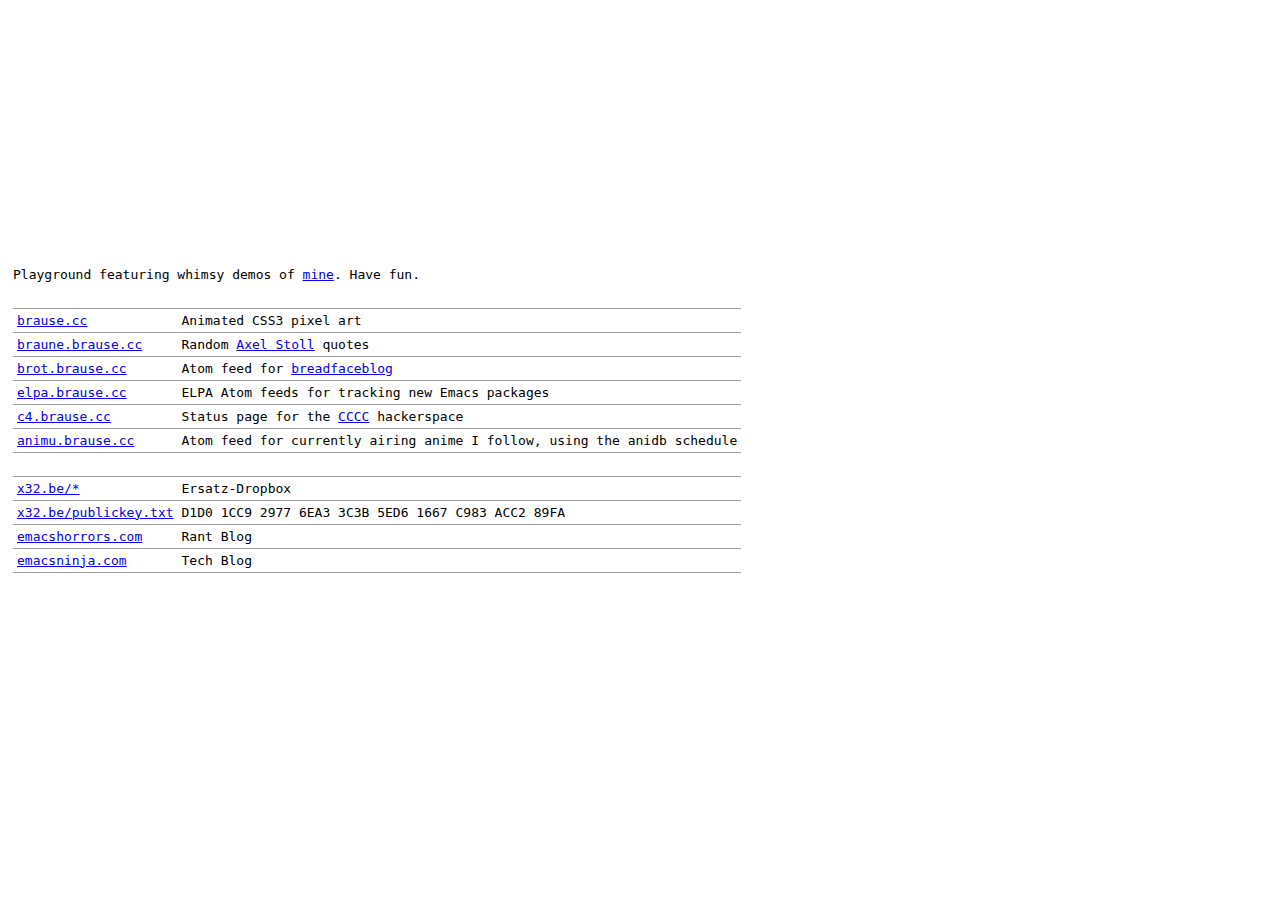
<file: index.html>
<!DOCTYPE HTML>
<html lang="en">
  <head>
    <title>brause.cc</title>
    <link href="style.css" rel="stylesheet" type="text/css" />
    <link href="https://niu.moe/@wasamasa" rel="me" />
    <meta name="viewport" content="width=device-width, initial-scale=1.0">
  </head>
  <body>
    <div id="jar-wrapper"><div id="jar"></div></div>
    <p>Playground featuring whimsy demos of <a href="https://x32.be/imprint.html">mine</a>.  Have fun.</p>
    <table>
      <tr>
        <td><a href="https://brause.cc/">brause.cc</a></td>
        <td>Animated CSS3 pixel art</td>
      </tr>
      <tr>
        <td><a href="https://braune.brause.cc/">braune.brause.cc</a></td>
        <td>Random <a href="https://en.wikipedia.org/wiki/Axel_Stoll">Axel Stoll</a> quotes</td>
      </tr>
      <tr>
        <td><a href="https://brot.brause.cc/">brot.brause.cc</a></td>
        <td>Atom feed for <a href="https://www.instagram.com/breadfaceblog/">breadfaceblog</a></td>
      </tr>
      <tr>
        <td><a href="https://elpa.brause.cc/">elpa.brause.cc</a></td>
        <td>ELPA Atom feeds for tracking new Emacs packages</td>
      </tr>
      <tr>
        <td><a href="https://c4.brause.cc/">c4.brause.cc</a></td>
        <td>Status page for the <a href="https://koeln.ccc.de/">CCCC</a> hackerspace</td>
      </tr>
      <tr>
        <td><a href="https://animu.brause.cc/">animu.brause.cc</a></td>
        <td>Atom feed for currently airing anime I follow, using the anidb schedule</td>
      </tr>
      <tr><td><br /></td><td><br /></td></tr>
      <tr>
        <td><a href="https://x32.be/dealwithit.jpg">x32.be/*</a></td>
        <td>Ersatz-Dropbox</td>
      </tr>
      <tr>
        <td><a href="https://x32.be/publickey.txt">x32.be/publickey.txt</a></td>
        <td>D1D0 1CC9 2977 6EA3 3C3B  5ED6 1667 C983 ACC2 89FA</td>
      </tr>
      <tr>
        <td><a href="https://emacshorrors.com/">emacshorrors.com</a></td>
        <td>Rant Blog</td>
      </tr>
      <tr>
        <td><a href="https://emacsninja.com/">emacsninja.com</a></td>
        <td>Tech Blog</td>
      </tr>
    </table>
  </body>
</html>
</file>
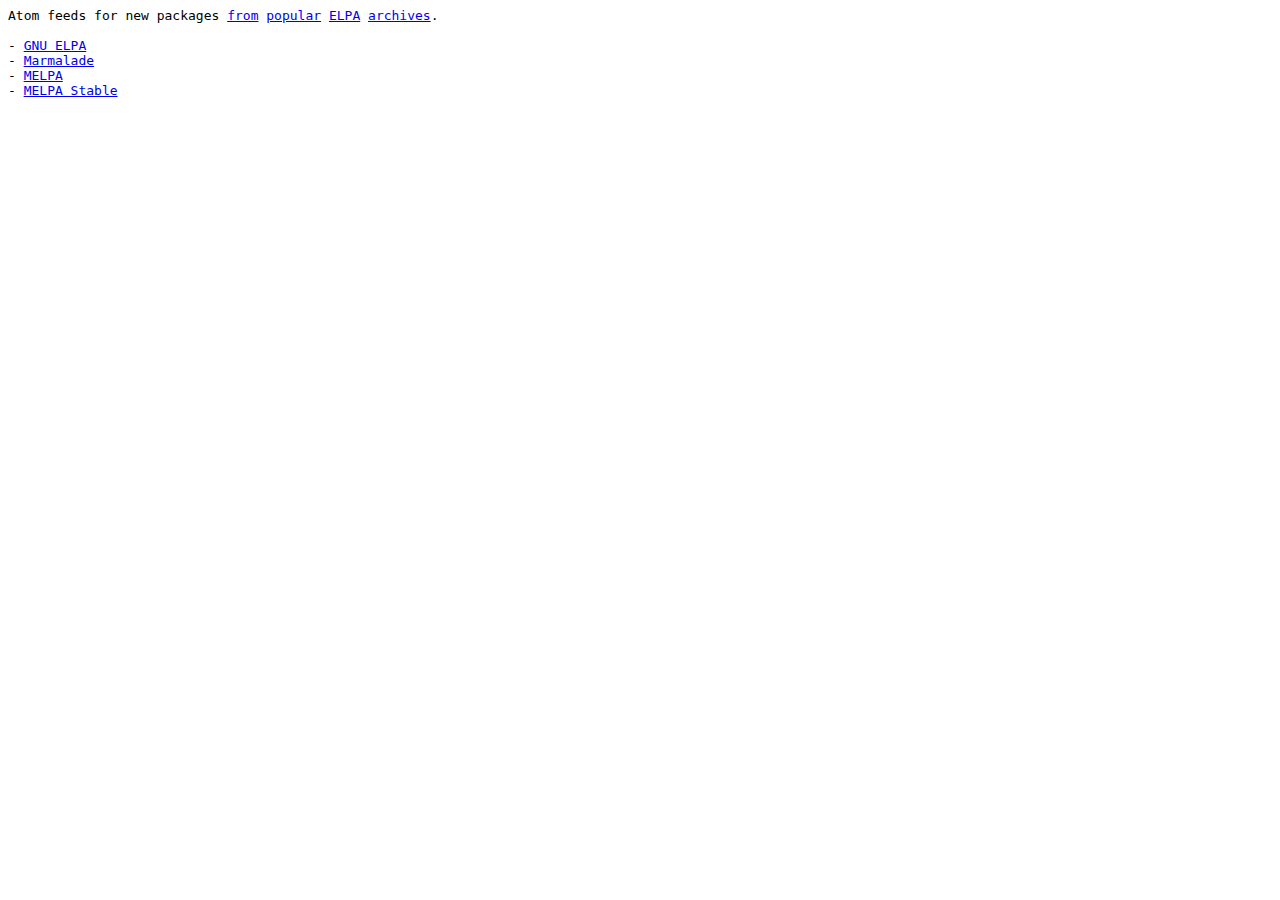
<file: elpa/index.html>
<html>
  <head>
    <title>ELPA Atom feeds</title>
  </head>
  <body>
    <tt>
      Atom feeds for new packages <a href="https://marmalade-repo.org/">from</a> <a href="https://melpa.org/">popular</a> <a href="https://elpa.gnu.org/">ELPA</a> <a href="https://stable.melpa.org/">archives</a>.
      <br />
      <br />
      - <a href="gnu.xml">GNU ELPA</a><br />
      - <a href="marmalade.xml">Marmalade</a><br />
      - <a href="melpa.xml">MELPA</a><br />
      - <a href="melpa-stable.xml">MELPA Stable</a>
    </tt>
  </body>
</html>
</file>
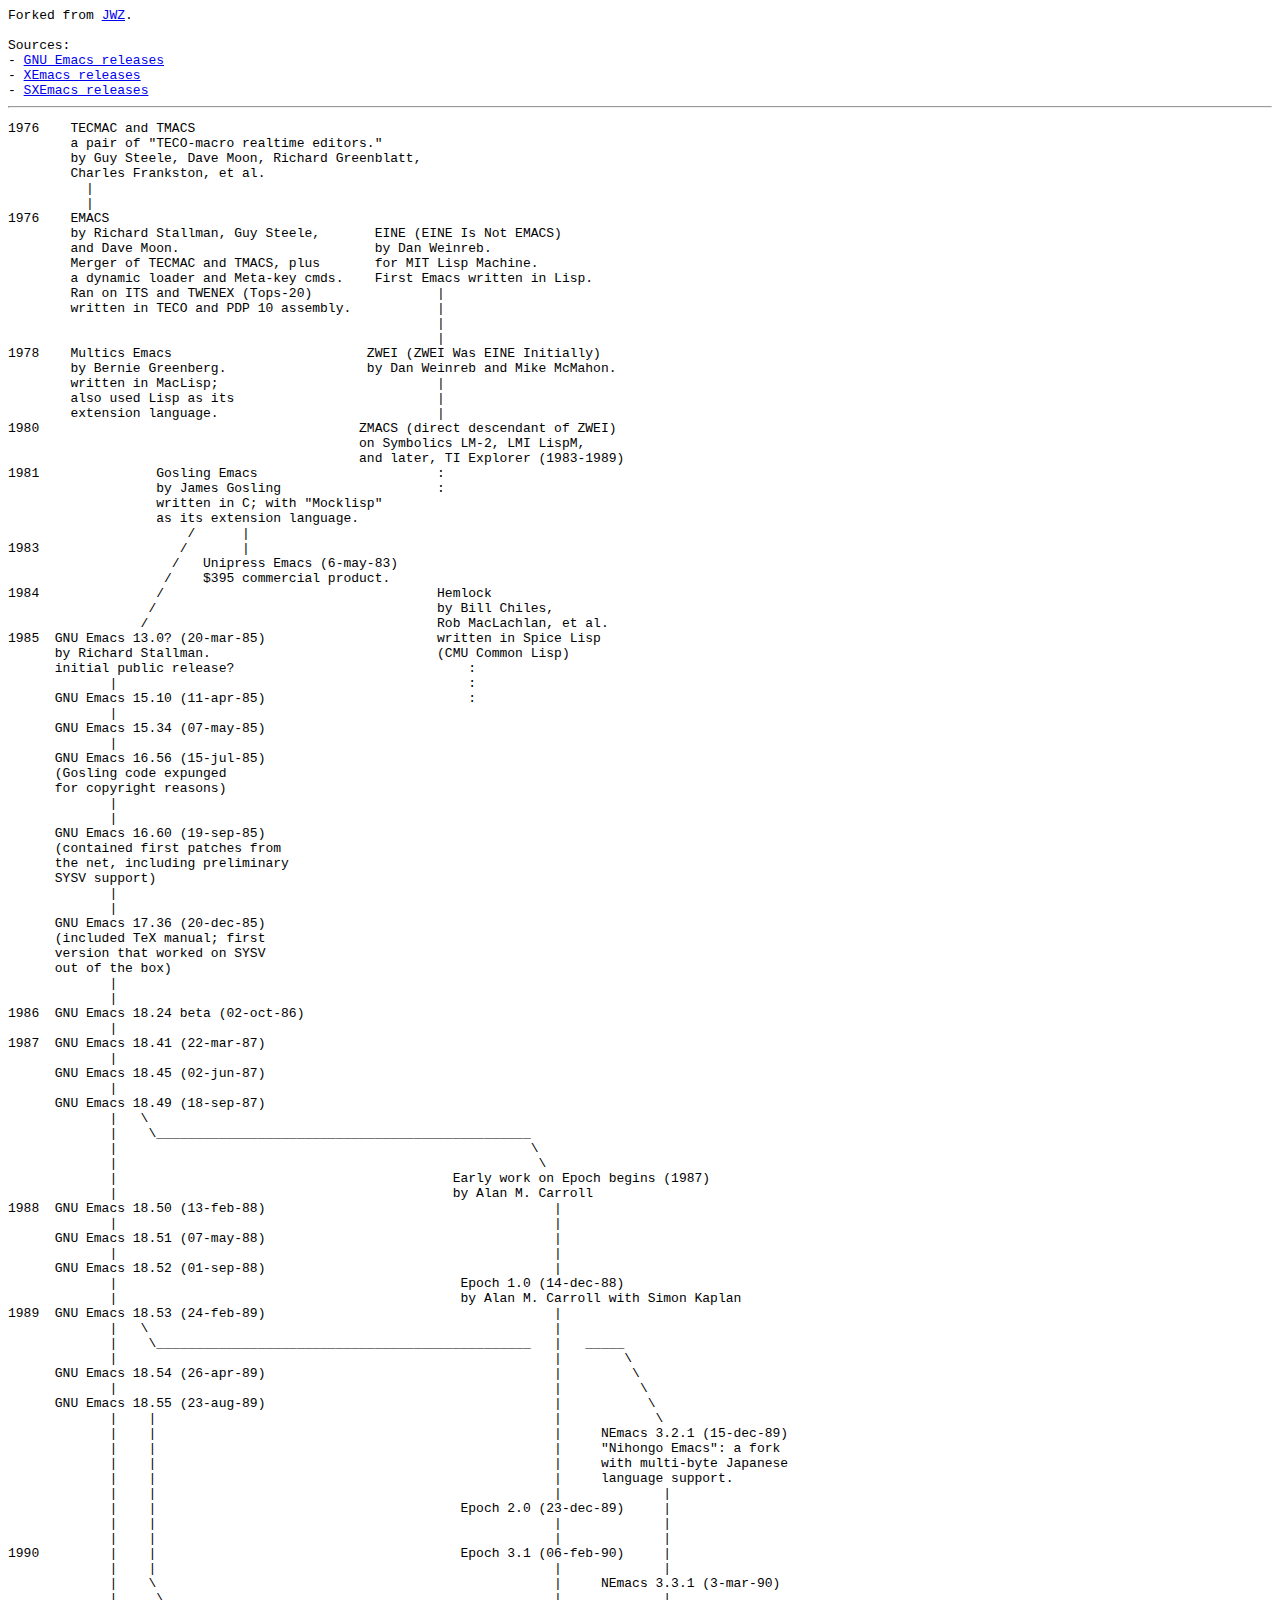
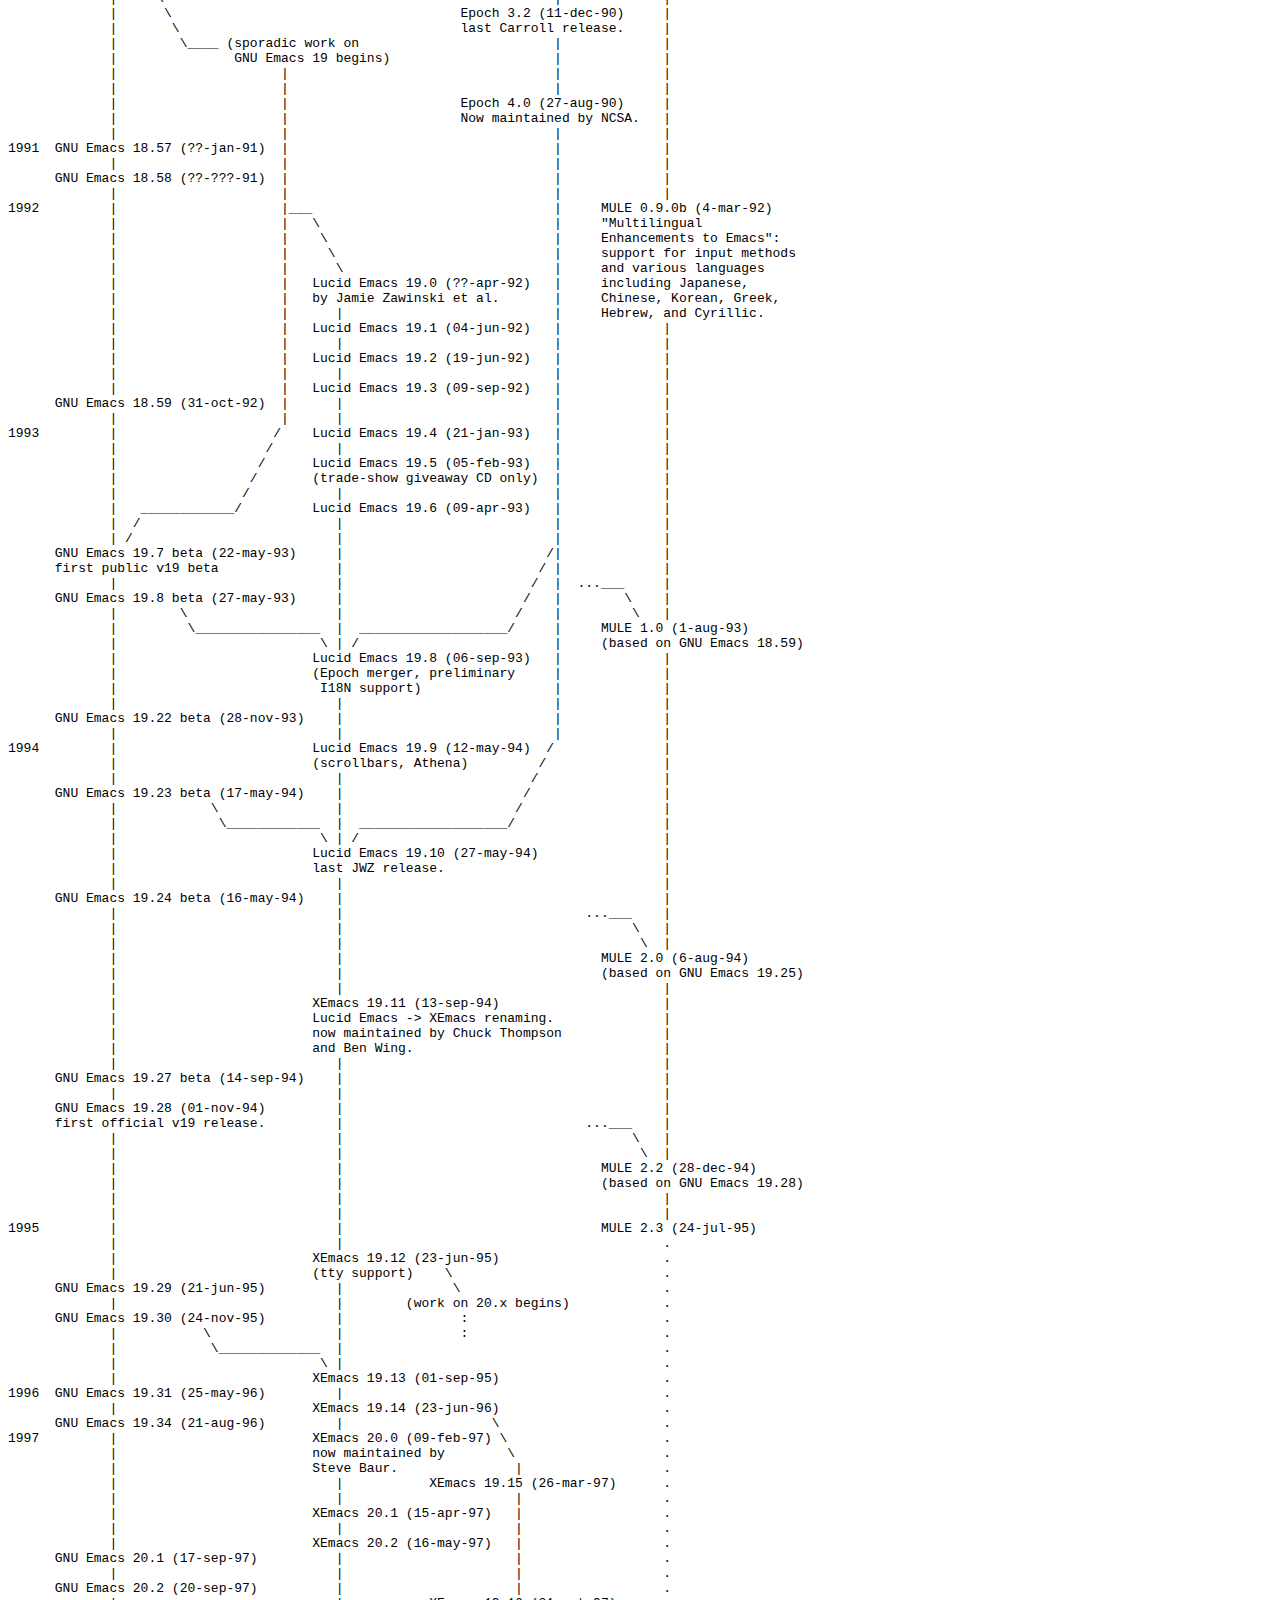
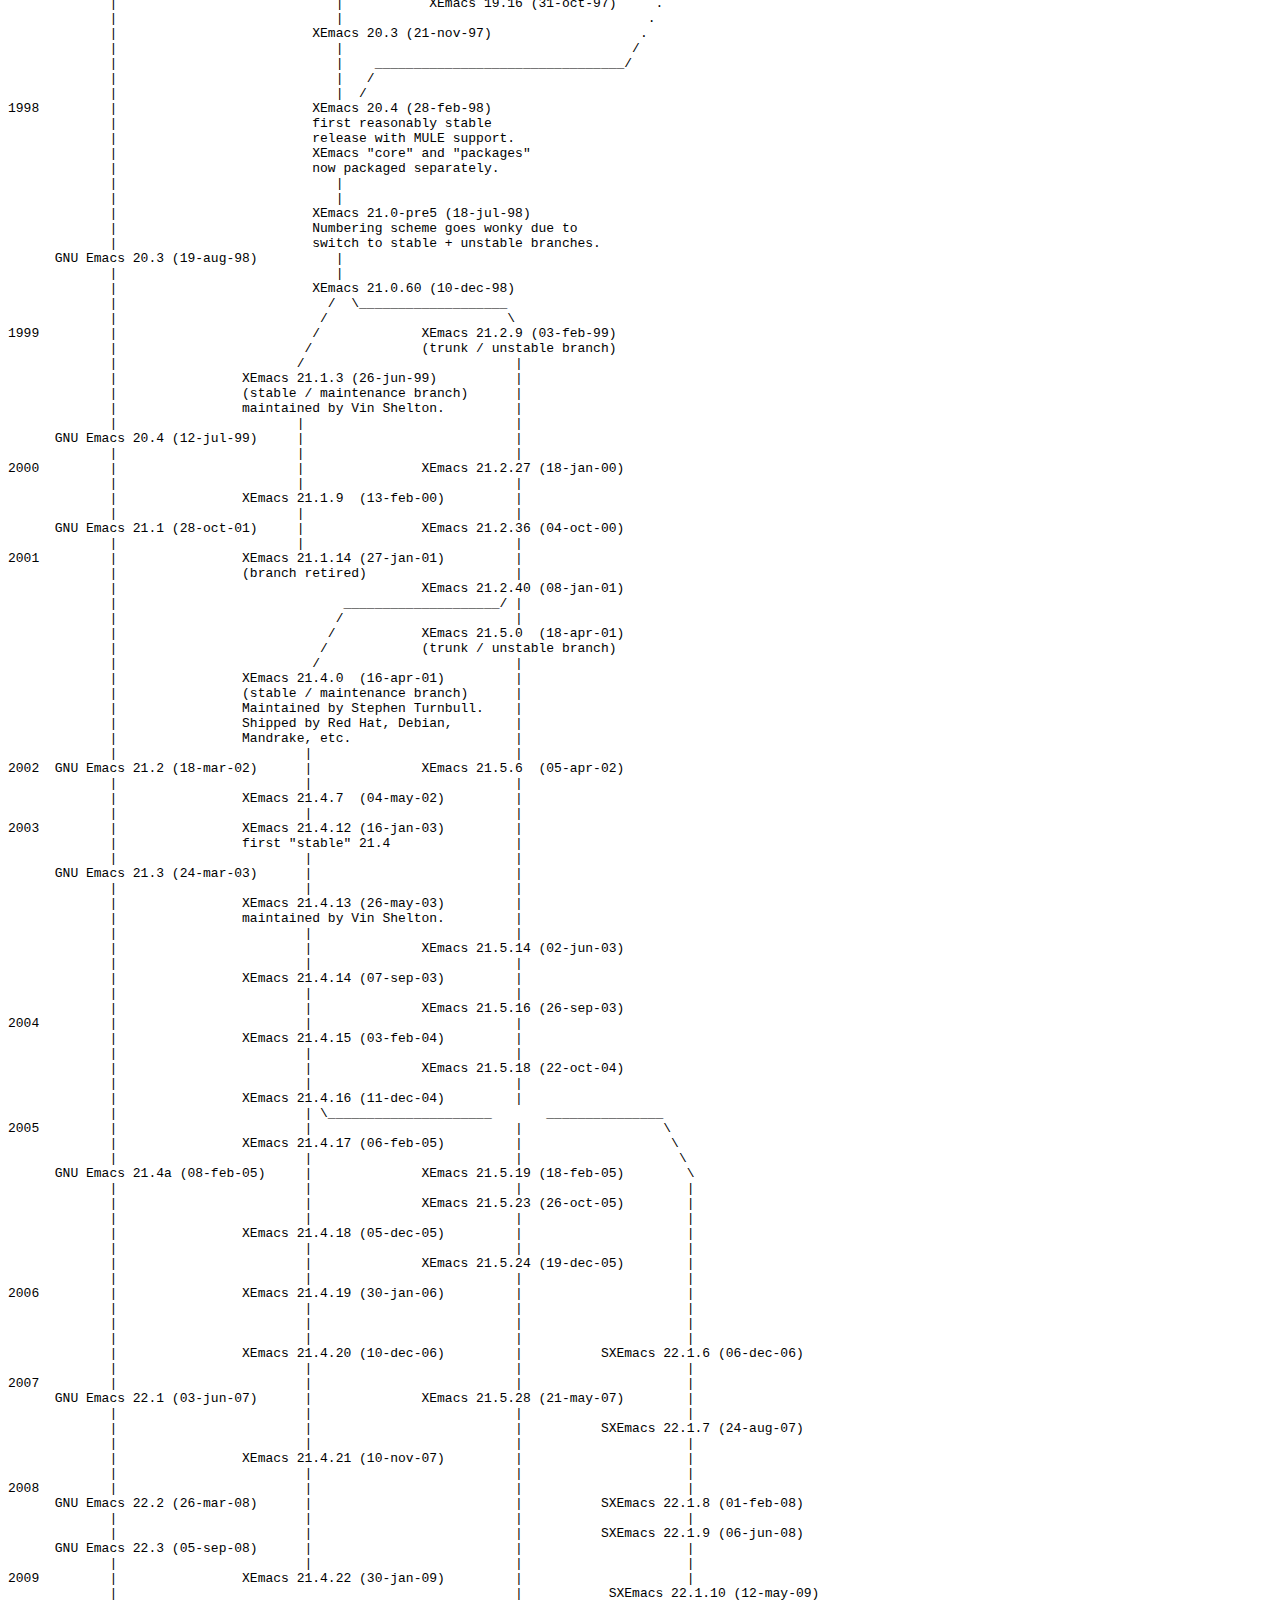
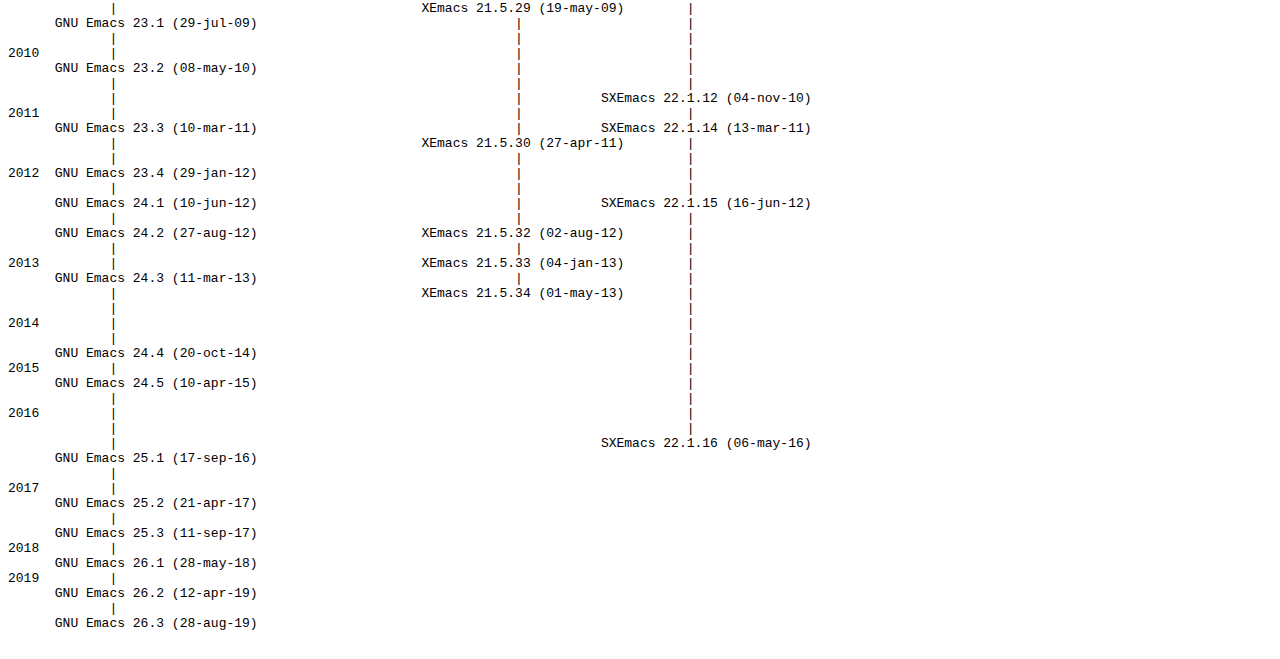
<file: emacs/timeline.html>
<html>
  <head>
    <title> Emacs Timeline</title>
  </head>
  <body>
    <tt>
    Forked from <a href="https://www.jwz.org/doc/emacs-timeline.html">JWZ</a>.<br /><br />
    Sources:<br />
      - <a href="https://www.gnu.org/software/emacs/history.html">GNU Emacs releases</a><br />
      - <a href="https://www.xemacs.org/Releases/">XEmacs releases </a><br />
      - <a href="https://www.sxemacs.org/download.html">SXEmacs releases</a>
    </tt>
    <hr />
    <pre>
1976    TECMAC and TMACS
        a pair of "TECO-macro realtime editors."
        by Guy Steele, Dave Moon, Richard Greenblatt,
        Charles Frankston, et al.
          |
          |
1976    EMACS
        by Richard Stallman, Guy Steele,       EINE (EINE Is Not EMACS)
        and Dave Moon.                         by Dan Weinreb.
        Merger of TECMAC and TMACS, plus       for MIT Lisp Machine.
        a dynamic loader and Meta-key cmds.    First Emacs written in Lisp.
        Ran on ITS and TWENEX (Tops-20)                |
        written in TECO and PDP 10 assembly.           |
                                                       |
                                                       |
1978    Multics Emacs                         ZWEI (ZWEI Was EINE Initially)
        by Bernie Greenberg.                  by Dan Weinreb and Mike McMahon.
        written in MacLisp;                            |
        also used Lisp as its                          |
        extension language.                            |
1980                                         ZMACS (direct descendant of ZWEI)
                                             on Symbolics LM-2, LMI LispM,
                                             and later, TI Explorer (1983-1989)
1981               Gosling Emacs                       :
                   by James Gosling                    :
                   written in C; with "Mocklisp"
                   as its extension language.
                       /      |
1983                  /       |
                     /   Unipress Emacs (6-may-83)
                    /    $395 commercial product.
1984               /                                   Hemlock
                  /                                    by Bill Chiles,
                 /                                     Rob MacLachlan, et al.
1985  GNU Emacs 13.0? (20-mar-85)                      written in Spice Lisp
      by Richard Stallman.                             (CMU Common Lisp)
      initial public release?                              :
             |                                             :
      GNU Emacs 15.10 (11-apr-85)                          :
             |
      GNU Emacs 15.34 (07-may-85)
             |
      GNU Emacs 16.56 (15-jul-85)
      (Gosling code expunged
      for copyright reasons)
             |
             |
      GNU Emacs 16.60 (19-sep-85)
      (contained first patches from
      the net, including preliminary
      SYSV support)
             |
             |
      GNU Emacs 17.36 (20-dec-85)
      (included TeX manual; first
      version that worked on SYSV
      out of the box)
             |
             |
1986  GNU Emacs 18.24 beta (02-oct-86)
             |
1987  GNU Emacs 18.41 (22-mar-87)
             |
      GNU Emacs 18.45 (02-jun-87)
             |
      GNU Emacs 18.49 (18-sep-87)
             |   \
             |    \________________________________________________
             |                                                     \
             |                                                      \
             |                                           Early work on Epoch begins (1987)
             |                                           by Alan M. Carroll
1988  GNU Emacs 18.50 (13-feb-88)                                     |
             |                                                        |
      GNU Emacs 18.51 (07-may-88)                                     |
             |                                                        |
      GNU Emacs 18.52 (01-sep-88)                                     |
             |                                            Epoch 1.0 (14-dec-88)
             |                                            by Alan M. Carroll with Simon Kaplan
1989  GNU Emacs 18.53 (24-feb-89)                                     |
             |   \                                                    |
             |    \________________________________________________   |   _____
             |                                                        |        \
      GNU Emacs 18.54 (26-apr-89)                                     |         \
             |                                                        |          \
      GNU Emacs 18.55 (23-aug-89)                                     |           \
             |    |                                                   |            \
             |    |                                                   |     NEmacs 3.2.1 (15-dec-89)
             |    |                                                   |     "Nihongo Emacs": a fork
             |    |                                                   |     with multi-byte Japanese
             |    |                                                   |     language support.
             |    |                                                   |             |
             |    |                                       Epoch 2.0 (23-dec-89)     |
             |    |                                                   |             |
             |    |                                                   |             |
1990         |    |                                       Epoch 3.1 (06-feb-90)     |
             |    |                                                   |             |
             |    \                                                   |     NEmacs 3.3.1 (3-mar-90)
             |     \                                                  |             |
             |      \                                     Epoch 3.2 (11-dec-90)     |
             |       \                                    last Carroll release.     |
             |        \____ (sporadic work on                         |             |
             |               GNU Emacs 19 begins)                     |             |
             |                     |                                  |             |
             |                     |                                  |             |
             |                     |                      Epoch 4.0 (27-aug-90)     |
             |                     |                      Now maintained by NCSA.   |
             |                     |                                  |             |
1991  GNU Emacs 18.57 (??-jan-91)  |                                  |             |
             |                     |                                  |             |
      GNU Emacs 18.58 (??-???-91)  |                                  |             |
             |                     |                                  |             |
1992         |                     |___                               |     MULE 0.9.0b (4-mar-92)
             |                     |   \                              |     "Multilingual
             |                     |    \                             |     Enhancements to Emacs":
             |                     |     \                            |     support for input methods
             |                     |      \                           |     and various languages
             |                     |   Lucid Emacs 19.0 (??-apr-92)   |     including Japanese,
             |                     |   by Jamie Zawinski et al.       |     Chinese, Korean, Greek,
             |                     |      |                           |     Hebrew, and Cyrillic.
             |                     |   Lucid Emacs 19.1 (04-jun-92)   |             |
             |                     |      |                           |             |
             |                     |   Lucid Emacs 19.2 (19-jun-92)   |             |
             |                     |      |                           |             |
             |                     |   Lucid Emacs 19.3 (09-sep-92)   |             |
      GNU Emacs 18.59 (31-oct-92)  |      |                           |             |
             |                     |      |                           |             |
1993         |                    /    Lucid Emacs 19.4 (21-jan-93)   |             |
             |                   /        |                           |             |
             |                  /      Lucid Emacs 19.5 (05-feb-93)   |             |
             |                 /       (trade-show giveaway CD only)  |             |
             |                /           |                           |             |
             |   ____________/         Lucid Emacs 19.6 (09-apr-93)   |             |
             |  /                         |                           |             |
             | /                          |                           |             |
      GNU Emacs 19.7 beta (22-may-93)     |                          /|             |
      first public v19 beta               |                         / |             |
             |                            |                        /  |  ...___     |
      GNU Emacs 19.8 beta (27-may-93)     |                       /   |        \    |
             |        \                   |                      /    |         \   |
             |         \________________  |  ___________________/     |     MULE 1.0 (1-aug-93)
             |                          \ | /                         |     (based on GNU Emacs 18.59)
             |                         Lucid Emacs 19.8 (06-sep-93)   |             |
             |                         (Epoch merger, preliminary     |             |
             |                          I18N support)                 |             |
             |                            |                           |             |
      GNU Emacs 19.22 beta (28-nov-93)    |                           |             |
             |                            |                           |             |
1994         |                         Lucid Emacs 19.9 (12-may-94)  /              |
             |                         (scrollbars, Athena)         /               |
             |                            |                        /                |
      GNU Emacs 19.23 beta (17-may-94)    |                       /                 |
             |            \               |                      /                  |
             |             \____________  |  ___________________/                   |
             |                          \ | /                                       |
             |                         Lucid Emacs 19.10 (27-may-94)                |
             |                         last JWZ release.                            |
             |                            |                                         |
      GNU Emacs 19.24 beta (16-may-94)    |                                         |
             |                            |                               ...___    |
             |                            |                                     \   |
             |                            |                                      \  |
             |                            |                                 MULE 2.0 (6-aug-94)
             |                            |                                 (based on GNU Emacs 19.25)
             |                            |                                         |
             |                         XEmacs 19.11 (13-sep-94)                     |
             |                         Lucid Emacs -> XEmacs renaming.              |
             |                         now maintained by Chuck Thompson             |
             |                         and Ben Wing.                                |
             |                            |                                         |
      GNU Emacs 19.27 beta (14-sep-94)    |                                         |
             |                            |                                         |
      GNU Emacs 19.28 (01-nov-94)         |                                         |
      first official v19 release.         |                               ...___    |
             |                            |                                     \   |
             |                            |                                      \  |
             |                            |                                 MULE 2.2 (28-dec-94)
             |                            |                                 (based on GNU Emacs 19.28)
             |                            |                                         |
             |                            |                                         |
1995         |                            |                                 MULE 2.3 (24-jul-95)
             |                            |                                         .
             |                         XEmacs 19.12 (23-jun-95)                     .
             |                         (tty support)    \                           .
      GNU Emacs 19.29 (21-jun-95)         |              \                          .
             |                            |        (work on 20.x begins)            .
      GNU Emacs 19.30 (24-nov-95)         |               :                         .
             |           \                |               :                         .
             |            \_____________  |                                         .
             |                          \ |                                         .
             |                         XEmacs 19.13 (01-sep-95)                     .
1996  GNU Emacs 19.31 (25-may-96)         |                                         .
             |                         XEmacs 19.14 (23-jun-96)                     .
      GNU Emacs 19.34 (21-aug-96)         |                   \                     .
1997         |                         XEmacs 20.0 (09-feb-97) \                    .
             |                         now maintained by        \                   .
             |                         Steve Baur.               |                  .
             |                            |           XEmacs 19.15 (26-mar-97)      .
             |                            |                      |                  .
             |                         XEmacs 20.1 (15-apr-97)   |                  .
             |                            |                      |                  .
             |                         XEmacs 20.2 (16-may-97)   |                  .
      GNU Emacs 20.1 (17-sep-97)          |                      |                  .
             |                            |                      |                  .
      GNU Emacs 20.2 (20-sep-97)          |                      |                  .
             |                            |           XEmacs 19.16 (31-oct-97)     .
             |                            |                                       .
             |                         XEmacs 20.3 (21-nov-97)                   .
             |                            |                                     /
             |                            |    ________________________________/
             |                            |   /
             |                            |  /
1998         |                         XEmacs 20.4 (28-feb-98)
             |                         first reasonably stable
             |                         release with MULE support.
             |                         XEmacs "core" and "packages"
             |                         now packaged separately.
             |                            |
             |                            |
             |                         XEmacs 21.0-pre5 (18-jul-98)
             |                         Numbering scheme goes wonky due to
             |                         switch to stable + unstable branches.
      GNU Emacs 20.3 (19-aug-98)          |
             |                            |
             |                         XEmacs 21.0.60 (10-dec-98)
             |                           /  \___________________
             |                          /                       \
1999         |                         /             XEmacs 21.2.9 (03-feb-99)
             |                        /              (trunk / unstable branch)
             |                       /                           |
             |                XEmacs 21.1.3 (26-jun-99)          |
             |                (stable / maintenance branch)      |
             |                maintained by Vin Shelton.         |
             |                       |                           |
      GNU Emacs 20.4 (12-jul-99)     |                           |
             |                       |                           |
2000         |                       |               XEmacs 21.2.27 (18-jan-00)
             |                       |                           |
             |                XEmacs 21.1.9  (13-feb-00)         |
             |                       |                           |
      GNU Emacs 21.1 (28-oct-01)     |               XEmacs 21.2.36 (04-oct-00)
             |                       |                           |
2001         |                XEmacs 21.1.14 (27-jan-01)         |
             |                (branch retired)                   |
             |                                       XEmacs 21.2.40 (08-jan-01)
             |                             ____________________/ |
             |                            /                      |
             |                           /           XEmacs 21.5.0  (18-apr-01)
             |                          /            (trunk / unstable branch)
             |                         /                         |
             |                XEmacs 21.4.0  (16-apr-01)         |
             |                (stable / maintenance branch)      |
             |                Maintained by Stephen Turnbull.    |
             |                Shipped by Red Hat, Debian,        |
             |                Mandrake, etc.                     |
             |                        |                          |
2002  GNU Emacs 21.2 (18-mar-02)      |              XEmacs 21.5.6  (05-apr-02)
             |                        |                          |
             |                XEmacs 21.4.7  (04-may-02)         |
             |                        |                          |
2003         |                XEmacs 21.4.12 (16-jan-03)         |
             |                first "stable" 21.4                |
             |                        |                          |
      GNU Emacs 21.3 (24-mar-03)      |                          |
             |                        |                          |
             |                XEmacs 21.4.13 (26-may-03)         |
             |                maintained by Vin Shelton.         |
             |                        |                          |
             |                        |              XEmacs 21.5.14 (02-jun-03)
             |                        |                          |
             |                XEmacs 21.4.14 (07-sep-03)         |
             |                        |                          |
             |                        |              XEmacs 21.5.16 (26-sep-03)
2004         |                        |                          |
             |                XEmacs 21.4.15 (03-feb-04)         |
             |                        |                          |
             |                        |              XEmacs 21.5.18 (22-oct-04)
             |                        |                          |
             |                XEmacs 21.4.16 (11-dec-04)         |
             |                        | \_____________________       _______________
2005         |                        |                          |                  \
             |                XEmacs 21.4.17 (06-feb-05)         |                   \
             |                        |                          |                    \
      GNU Emacs 21.4a (08-feb-05)     |              XEmacs 21.5.19 (18-feb-05)        \
             |                        |                          |                     |
             |                        |              XEmacs 21.5.23 (26-oct-05)        |
             |                        |                          |                     |
             |                XEmacs 21.4.18 (05-dec-05)         |                     |
             |                        |                          |                     |
             |                        |              XEmacs 21.5.24 (19-dec-05)        |
             |                        |                          |                     |
2006         |                XEmacs 21.4.19 (30-jan-06)         |                     |
             |                        |                          |                     |
             |                        |                          |                     |
             |                        |                          |                     |
             |                XEmacs 21.4.20 (10-dec-06)         |          SXEmacs 22.1.6 (06-dec-06)
             |                        |                          |                     |
2007         |                        |                          |                     |
      GNU Emacs 22.1 (03-jun-07)      |              XEmacs 21.5.28 (21-may-07)        |
             |                        |                          |                     |
             |                        |                          |          SXEmacs 22.1.7 (24-aug-07)
             |                        |                          |                     |
             |                XEmacs 21.4.21 (10-nov-07)         |                     |
             |                        |                          |                     |
2008         |                        |                          |                     |
      GNU Emacs 22.2 (26-mar-08)      |                          |          SXEmacs 22.1.8 (01-feb-08)
             |                        |                          |                     |
             |                        |                          |          SXEmacs 22.1.9 (06-jun-08)
      GNU Emacs 22.3 (05-sep-08)      |                          |                     |
             |                        |                          |                     |
2009         |                XEmacs 21.4.22 (30-jan-09)         |                     |
             |                                                   |           SXEmacs 22.1.10 (12-may-09)
             |                                       XEmacs 21.5.29 (19-may-09)        |
      GNU Emacs 23.1 (29-jul-09)                                 |                     |
             |                                                   |                     |
2010         |                                                   |                     |
      GNU Emacs 23.2 (08-may-10)                                 |                     |
             |                                                   |                     |
             |                                                   |          SXEmacs 22.1.12 (04-nov-10)
2011         |                                                   |                     |
      GNU Emacs 23.3 (10-mar-11)                                 |          SXEmacs 22.1.14 (13-mar-11)
             |                                       XEmacs 21.5.30 (27-apr-11)        |
             |                                                   |                     |
2012  GNU Emacs 23.4 (29-jan-12)                                 |                     |
             |                                                   |                     |
      GNU Emacs 24.1 (10-jun-12)                                 |          SXEmacs 22.1.15 (16-jun-12)
             |                                                   |                     |
      GNU Emacs 24.2 (27-aug-12)                     XEmacs 21.5.32 (02-aug-12)        |
             |                                                   |                     |
2013         |                                       XEmacs 21.5.33 (04-jan-13)        |
      GNU Emacs 24.3 (11-mar-13)                                 |                     |
             |                                       XEmacs 21.5.34 (01-may-13)        |
             |                                                                         |
2014         |                                                                         |
             |                                                                         |
      GNU Emacs 24.4 (20-oct-14)                                                       |
2015         |                                                                         |
      GNU Emacs 24.5 (10-apr-15)                                                       |
             |                                                                         |
2016         |                                                                         |
             |                                                                         |
             |                                                              SXEmacs 22.1.16 (06-may-16)
      GNU Emacs 25.1 (17-sep-16)
             |
2017         |
      GNU Emacs 25.2 (21-apr-17)
             |
      GNU Emacs 25.3 (11-sep-17)
2018         |
      GNU Emacs 26.1 (28-may-18)
2019         |
      GNU Emacs 26.2 (12-apr-19)
             |
      GNU Emacs 26.3 (28-aug-19)
    </pre>
  </body>
</html>
</file>
<file: style.css>
* {
  margin: 0;
  padding: 0;
  font-family: monospace;
}

p {
  margin: 0 1em;
}

table {
  border-top: 1px solid #999;
  border-bottom: 1px solid #999;
  border-collapse: collapse;
  margin: 2em 1em;
}

tr, td {
  border-top: 1px solid #999;
  border-bottom: 1px solid #999;
  padding: 4px;
}

#jar-wrapper {
  width: 10em;
  height: 13.5em;
  margin: 4em;
}

#jar {
  width: 0.5em;
  height: 0.5em;
  background: transparent;
  margin: -1em 1.5em 1.5em -1em;
  animation-iteration-count: infinite;
  animation-timing-function: step-end;
  animation-duration: 1s;
  animation-name: blink;
}

@keyframes blink {
  0% {
    box-shadow: 2.5em 0.5em #222, /* outline */
                3.0em 0.5em #222,
                3.5em 0.5em #222,
                4.0em 0.5em #222,
                4.5em 0.5em #222,
                5.0em 0.5em #222,
                5.5em 0.5em #222,
                6.0em 0.5em #222,
                6.5em 0.5em #222,
                7.0em 0.5em #222,
                7.5em 0.5em #222,
                8.0em 0.5em #222,

                1.5em 1.0em #222,
                2.0em 1.0em #222,
                8.5em 1.0em #222,
                9.0em 1.0em #222,

                1.0em 1.5em #222,
                9.5em 1.5em #222,

                0.5em 2.0em #222,
                10.0em 2.0em #222,

                0.5em 2.5em #222,
                10.0em 2.5em #222,

                0.5em 3.0em #222,
                1.0em 3.0em #222,
                9.5em 3.0em #222,
                10.0em 3.0em #222,

                0.5em 3.5em #222,
                1.5em 3.5em #222,
                2.0em 3.5em #222,
                8.5em 3.5em #222,
                9.0em 3.5em #222,
                10.0em 3.5em #222,

                0.5em 4.0em #222,
                2.5em 4.0em #222,
                3.0em 4.0em #222,
                3.5em 4.0em #222,
                4.0em 4.0em #222,
                4.5em 4.0em #222,
                5.0em 4.0em #222,
                5.5em 4.0em #222,
                6.0em 4.0em #222,
                6.5em 4.0em #222,
                7.0em 4.0em #222,
                7.5em 4.0em #222,
                8.0em 4.0em #222,
                10.0em 4.0em #222,

                0.5em 4.5em #222,
                10.0em 4.5em #222,

                0.5em 5.0em #222,
                10.0em 5.0em #222,

                0.5em 5.5em #222,
                10.0em 5.5em #222,

                0.5em 6.0em #222,
                10.0em 6.0em #222,

                0.5em 6.5em #222,
                10.0em 6.5em #222,

                0.5em 7.0em #222,
                10.0em 7.0em #222,

                0.5em 7.5em #222,
                10.0em 7.5em #222,

                0.5em 8.0em #222,
                10.0em 8.0em #222,

                0.5em 8.5em #222,
                10.0em 8.5em #222,

                0.5em 9.0em #222,
                10.0em 9.0em #222,

                0.5em 9.5em #222,
                10.0em 9.5em #222,

                0.5em 10.0em #222,
                10.0em 10.0em #222,

                0.5em 10.5em #222,
                10.0em 10.5em #222,

                0.5em 11.0em #222,
                10.0em 11.0em #222,

                0.5em 11.5em #222,
                10.0em 11.5em #222,

                0.5em 12.0em #222,
                10.0em 12.0em #222,

                1.0em 12.5em #222,
                9.5em 12.5em #222,

                1.5em 13.0em #222,
                2.0em 13.0em #222,
                8.5em 13.0em #222,
                9.0em 13.0em #222,

                2.5em 13.5em #222,
                3.0em 13.5em #222,
                3.5em 13.5em #222,
                4.0em 13.5em #222,
                4.5em 13.5em #222,
                5.0em 13.5em #222,
                5.5em 13.5em #222,
                6.0em 13.5em #222,
                6.5em 13.5em #222,
                7.0em 13.5em #222,
                7.5em 13.5em #222,
                8.0em 13.5em #222,

                2.5em 1.0em #eaeaea, /* inner glow */
                3.0em 1.0em #eaeaea,
                3.5em 1.0em #eaeaea,
                4.0em 1.0em #eaeaea,
                4.5em 1.0em #eaeaea,
                5.0em 1.0em #eaeaea,
                5.5em 1.0em #eaeaea,
                6.0em 1.0em #eaeaea,
                6.5em 1.0em #eaeaea,
                7.0em 1.0em #eaeaea,
                7.5em 1.0em #eaeaea,
                8.0em 1.0em #eaeaea,

                1.5em 1.5em #eaeaea,
                2.0em 1.5em #eaeaea,
                8.5em 1.5em #eaeaea,
                9.0em 1.5em #eaeaea,

                1.0em 2.0em #eaeaea,
                9.5em 2.0em #eaeaea,

                1.0em 2.5em #eaeaea,
                9.5em 2.5em #eaeaea,

                1.5em 3.0em #eaeaea,
                2.0em 3.0em #eaeaea,
                8.5em 3.0em #eaeaea,
                9.0em 3.0em #eaeaea,

                1.0em 3.5em #eaeaea,
                2.5em 3.5em #eaeaea,
                3.0em 3.5em #eaeaea,
                3.5em 3.5em #eaeaea,
                4.0em 3.5em #eaeaea,
                4.5em 3.5em #eaeaea,
                5.0em 3.5em #eaeaea,
                5.5em 3.5em #eaeaea,
                6.0em 3.5em #eaeaea,
                6.5em 3.5em #eaeaea,
                7.0em 3.5em #eaeaea,
                7.5em 3.5em #eaeaea,
                8.0em 3.5em #eaeaea,
                9.5em 3.5em #eaeaea,

                1.0em 4.0em #eaeaea,
                1.5em 4.0em #eaeaea,
                2.0em 4.0em #eaeaea,
                8.5em 4.0em #eaeaea,
                9.0em 4.0em #eaeaea,
                9.5em 4.0em #eaeaea,

                1.0em 4.5em #eaeaea,
                2.5em 4.5em #eaeaea,
                3.0em 4.5em #eaeaea,
                3.5em 4.5em #eaeaea,
                4.0em 4.5em #eaeaea,
                4.5em 4.5em #eaeaea,
                5.0em 4.5em #eaeaea,
                5.5em 4.5em #eaeaea,
                6.0em 4.5em #eaeaea,
                6.5em 4.5em #eaeaea,
                7.0em 4.5em #eaeaea,
                7.5em 4.5em #eaeaea,
                8.0em 4.5em #eaeaea,
                9.5em 4.5em #eaeaea,

                1.0em 5.0em #eaeaea,
                9.5em 5.0em #eaeaea,

                1.0em 5.5em #eaeaea,
                9.5em 5.5em #eaeaea,

                1.0em 6.0em #eaeaea,
                9.5em 6.0em #eaeaea,

                1.0em 6.5em #eaeaea,
                9.5em 6.5em #eaeaea,

                1.0em 7.0em #eaeaea,
                9.5em 7.0em #eaeaea,

                1.0em 7.5em #eaeaea,
                9.5em 7.5em #eaeaea,

                1.0em 8.0em #eaeaea,
                9.5em 8.0em #eaeaea,

                1.0em 8.5em #eaeaea,
                9.5em 8.5em #eaeaea,

                1.0em 9.0em #eaeaea,
                9.5em 9.0em #eaeaea,

                1.0em 9.5em #eaeaea,
                9.5em 9.5em #eaeaea,

                1.0em 10.0em #eaeaea,
                9.5em 10.0em #eaeaea,

                1.0em 10.5em #eaeaea,
                9.5em 10.5em #eaeaea,

                1.0em 11.0em #eaeaea,
                9.5em 11.0em #eaeaea,

                1.0em 11.5em #eaeaea,
                9.5em 11.5em #eaeaea,

                1.0em 12.0em #eaeaea,
                9.5em 12.0em #eaeaea,

                1.5em 12.5em #eaeaea,
                2.0em 12.5em #eaeaea,
                8.5em 12.5em #eaeaea,
                9.0em 12.5em #eaeaea,

                2.5em 13.0em #eaeaea,
                3.0em 13.0em #eaeaea,
                3.5em 13.0em #eaeaea,
                4.0em 13.0em #eaeaea,
                4.5em 13.0em #eaeaea,
                5.0em 13.0em #eaeaea,
                5.5em 13.0em #eaeaea,
                6.0em 13.0em #eaeaea,
                6.5em 13.0em #eaeaea,
                7.0em 13.0em #eaeaea,
                7.5em 13.0em #eaeaea,
                8.0em 13.0em #eaeaea,

                1.5em 7.5em #34bf0f, /* liquid with bubbles */
                9.0em 7.5em #34bf0f,

                1.5em 8.0em #34bf0f,
                2.0em 8.0em #34bf0f,
                2.5em 8.0em #34bf0f,
                8.0em 8.0em #34bf0f,
                8.5em 8.0em #34bf0f,
                9.0em 8.0em #34bf0f,

                1.5em 8.5em #34bf0f,
                2.0em 8.5em #34bf0f,
                2.5em 8.5em #34bf0f,
                3.0em 8.5em #34bf0f,
                3.5em 8.5em #34bf0f,
                4.0em 8.5em #34bf0f,
                4.5em 8.5em #34bf0f,
                5.0em 8.5em #34bf0f,
                5.5em 8.5em #34bf0f,
                6.0em 8.5em #34bf0f,
                6.5em 8.5em #34bf0f,
                7.0em 8.5em #34bf0f,
                7.5em 8.5em #34bf0f,
                8.0em 8.5em #34bf0f,
                8.5em 8.5em #34bf0f,
                9.0em 8.5em #34bf0f,

                1.5em 9.0em #34bf0f,
                2.0em 9.0em #34bf0f,
                2.5em 9.0em #c6eab7,
                3.0em 9.0em #34bf0f,
                3.5em 9.0em #34bf0f,
                4.0em 9.0em #34bf0f,
                4.5em 9.0em #34bf0f,
                5.0em 9.0em #34bf0f,
                5.5em 9.0em #34bf0f,
                6.0em 9.0em #34bf0f,
                6.5em 9.0em #34bf0f,
                7.0em 9.0em #34bf0f,
                7.5em 9.0em #34bf0f,
                8.0em 9.0em #34bf0f,
                8.5em 9.0em #34bf0f,
                9.0em 9.0em #34bf0f,

                1.5em 9.5em #34bf0f,
                2.0em 9.5em #c6eab7,
                2.5em 9.5em #34bf0f,
                3.0em 9.5em #c6eab7,
                3.5em 9.5em #34bf0f,
                4.0em 9.5em #34bf0f,
                4.5em 9.5em #34bf0f,
                5.0em 9.5em #34bf0f,
                5.5em 9.5em #34bf0f,
                6.0em 9.5em #34bf0f,
                6.5em 9.5em #34bf0f,
                7.0em 9.5em #34bf0f,
                7.5em 9.5em #34bf0f,
                8.0em 9.5em #c6eab7,
                8.5em 9.5em #34bf0f,
                9.0em 9.5em #34bf0f,

                1.5em 10.0em #34bf0f,
                2.0em 10.0em #34bf0f,
                2.5em 10.0em #c6eab7,
                3.0em 10.0em #34bf0f,
                3.5em 10.0em #34bf0f,
                4.0em 10.0em #34bf0f,
                4.5em 10.0em #34bf0f,
                5.0em 10.0em #34bf0f,
                5.5em 10.0em #34bf0f,
                6.0em 10.0em #34bf0f,
                6.5em 10.0em #34bf0f,
                7.0em 10.0em #34bf0f,
                7.5em 10.0em #c6eab7,
                8.0em 10.0em #34bf0f,
                8.5em 10.0em #c6eab7,
                9.0em 10.0em #34bf0f,

                1.5em 10.5em #34bf0f,
                2.0em 10.5em #34bf0f,
                2.5em 10.5em #34bf0f,
                3.0em 10.5em #34bf0f,
                3.5em 10.5em #34bf0f,
                4.0em 10.5em #34bf0f,
                4.5em 10.5em #34bf0f,
                5.0em 10.5em #34bf0f,
                5.5em 10.5em #34bf0f,
                6.0em 10.5em #34bf0f,
                6.5em 10.5em #34bf0f,
                7.0em 10.5em #34bf0f,
                7.5em 10.5em #34bf0f,
                8.0em 10.5em #c6eab7,
                8.5em 10.5em #34bf0f,
                9.0em 10.5em #34bf0f,

                1.5em 11.0em #34bf0f,
                2.0em 11.0em #34bf0f,
                2.5em 11.0em #34bf0f,
                3.0em 11.0em #34bf0f,
                3.5em 11.0em #c6eab7,
                4.0em 11.0em #34bf0f,
                4.5em 11.0em #34bf0f,
                5.0em 11.0em #34bf0f,
                5.5em 11.0em #34bf0f,
                6.0em 11.0em #34bf0f,
                6.5em 11.0em #34bf0f,
                7.0em 11.0em #34bf0f,
                7.5em 11.0em #34bf0f,
                8.0em 11.0em #34bf0f,
                8.5em 11.0em #34bf0f,
                9.0em 11.0em #34bf0f,

                1.5em 11.5em #34bf0f,
                2.0em 11.5em #34bf0f,
                2.5em 11.5em #34bf0f,
                3.0em 11.5em #c6eab7,
                3.5em 11.5em #34bf0f,
                4.0em 11.5em #c6eab7,
                4.5em 11.5em #34bf0f,
                5.0em 11.5em #34bf0f,
                5.5em 11.5em #34bf0f,
                6.0em 11.5em #34bf0f,
                6.5em 11.5em #34bf0f,
                7.0em 11.5em #34bf0f,
                7.5em 11.5em #34bf0f,
                8.0em 11.5em #34bf0f,
                8.5em 11.5em #34bf0f,
                9.0em 11.5em #34bf0f,

                1.5em 12.0em #34bf0f,
                2.0em 12.0em #34bf0f,
                2.5em 12.0em #34bf0f,
                3.0em 12.0em #34bf0f,
                3.5em 12.0em #c6eab7,
                4.0em 12.0em #34bf0f,
                4.5em 12.0em #34bf0f,
                5.0em 12.0em #34bf0f,
                5.5em 12.0em #34bf0f,
                6.0em 12.0em #34bf0f,
                6.5em 12.0em #34bf0f,
                7.0em 12.0em #34bf0f,
                7.5em 12.0em #34bf0f,
                8.0em 12.0em #34bf0f,
                8.5em 12.0em #34bf0f,
                9.0em 12.0em #34bf0f,

                2.5em 12.5em #34bf0f,
                3.0em 12.5em #34bf0f,
                3.5em 12.5em #34bf0f,
                4.0em 12.5em #34bf0f,
                4.5em 12.5em #34bf0f,
                5.0em 12.5em #34bf0f,
                5.5em 12.5em #34bf0f,
                6.0em 12.5em #34bf0f,
                6.5em 12.5em #34bf0f,
                7.0em 12.5em #34bf0f,
                7.5em 12.5em #34bf0f,
                8.0em 12.5em #34bf0f,

                1.5em 7.0em #ade19f, /* liquid glow */
                9.0em 7.0em #ade19f,

                2.0em 7.5em #ade19f,
                2.5em 7.5em #ade19f,
                8.0em 7.5em #ade19f,
                8.5em 7.5em #ade19f,

                3.0em 8.0em #ade19f,
                3.5em 8.0em #ade19f,
                4.0em 8.0em #ade19f,
                4.5em 8.0em #ade19f,
                5.0em 8.0em #ade19f,
                5.5em 8.0em #ade19f,
                6.0em 8.0em #ade19f,
                6.5em 8.0em #ade19f,
                7.0em 8.0em #ade19f,
                7.5em 8.0em #ade19f,

                3.0em 6.0em #7af659, /* liquid top */
                3.5em 6.0em #7af659,
                4.0em 6.0em #7af659,
                4.5em 6.0em #7af659,
                5.0em 6.0em #7af659,
                5.5em 6.0em #7af659,
                6.0em 6.0em #7af659,
                6.5em 6.0em #7af659,
                7.0em 6.0em #7af659,
                7.5em 6.0em #7af659,

                2.0em 6.5em #7af659,
                2.5em 6.5em #7af659,
                3.0em 6.5em #7af659,
                3.5em 6.5em #7af659,
                4.0em 6.5em #7af659,
                4.5em 6.5em #7af659,
                5.0em 6.5em #7af659,
                5.5em 6.5em #7af659,
                6.0em 6.5em #7af659,
                6.5em 6.5em #7af659,
                7.0em 6.5em #7af659,
                7.5em 6.5em #7af659,
                8.0em 6.5em #7af659,
                8.5em 6.5em #7af659,

                2.0em 7.0em #7af659,
                2.5em 7.0em #7af659,
                3.0em 7.0em #7af659,
                3.5em 7.0em #7af659,
                4.0em 7.0em #7af659,
                4.5em 7.0em #7af659,
                5.0em 7.0em #7af659,
                5.5em 7.0em #7af659,
                6.0em 7.0em #7af659,
                6.5em 7.0em #7af659,
                7.0em 7.0em #7af659,
                7.5em 7.0em #7af659,
                8.0em 7.0em #7af659,
                8.5em 7.0em #7af659,

                3.0em 7.5em #7af659,
                3.5em 7.5em #7af659,
                4.0em 7.5em #7af659,
                4.5em 7.5em #7af659,
                5.0em 7.5em #7af659,
                5.5em 7.5em #7af659,
                6.0em 7.5em #7af659,
                6.5em 7.5em #7af659,
                7.0em 7.5em #7af659,
                7.5em 7.5em #7af659;
  }

  50% {
    box-shadow: 2.5em 0.5em #222, /* outline */
                3.0em 0.5em #222,
                3.5em 0.5em #222,
                4.0em 0.5em #222,
                4.5em 0.5em #222,
                5.0em 0.5em #222,
                5.5em 0.5em #222,
                6.0em 0.5em #222,
                6.5em 0.5em #222,
                7.0em 0.5em #222,
                7.5em 0.5em #222,
                8.0em 0.5em #222,

                1.5em 1.0em #222,
                2.0em 1.0em #222,
                8.5em 1.0em #222,
                9.0em 1.0em #222,

                1.0em 1.5em #222,
                9.5em 1.5em #222,

                0.5em 2.0em #222,
                10.0em 2.0em #222,

                0.5em 2.5em #222,
                10.0em 2.5em #222,

                0.5em 3.0em #222,
                1.0em 3.0em #222,
                9.5em 3.0em #222,
                10.0em 3.0em #222,

                0.5em 3.5em #222,
                1.5em 3.5em #222,
                2.0em 3.5em #222,
                8.5em 3.5em #222,
                9.0em 3.5em #222,
                10.0em 3.5em #222,

                0.5em 4.0em #222,
                2.5em 4.0em #222,
                3.0em 4.0em #222,
                3.5em 4.0em #222,
                4.0em 4.0em #222,
                4.5em 4.0em #222,
                5.0em 4.0em #222,
                5.5em 4.0em #222,
                6.0em 4.0em #222,
                6.5em 4.0em #222,
                7.0em 4.0em #222,
                7.5em 4.0em #222,
                8.0em 4.0em #222,
                10.0em 4.0em #222,

                0.5em 4.5em #222,
                10.0em 4.5em #222,

                0.5em 5.0em #222,
                10.0em 5.0em #222,

                0.5em 5.5em #222,
                10.0em 5.5em #222,

                0.5em 6.0em #222,
                10.0em 6.0em #222,

                0.5em 6.5em #222,
                10.0em 6.5em #222,

                0.5em 7.0em #222,
                10.0em 7.0em #222,

                0.5em 7.5em #222,
                10.0em 7.5em #222,

                0.5em 8.0em #222,
                10.0em 8.0em #222,

                0.5em 8.5em #222,
                10.0em 8.5em #222,

                0.5em 9.0em #222,
                10.0em 9.0em #222,

                0.5em 9.5em #222,
                10.0em 9.5em #222,

                0.5em 10.0em #222,
                10.0em 10.0em #222,

                0.5em 10.5em #222,
                10.0em 10.5em #222,

                0.5em 11.0em #222,
                10.0em 11.0em #222,

                0.5em 11.5em #222,
                10.0em 11.5em #222,

                0.5em 12.0em #222,
                10.0em 12.0em #222,

                1.0em 12.5em #222,
                9.5em 12.5em #222,

                1.5em 13.0em #222,
                2.0em 13.0em #222,
                8.5em 13.0em #222,
                9.0em 13.0em #222,

                2.5em 13.5em #222,
                3.0em 13.5em #222,
                3.5em 13.5em #222,
                4.0em 13.5em #222,
                4.5em 13.5em #222,
                5.0em 13.5em #222,
                5.5em 13.5em #222,
                6.0em 13.5em #222,
                6.5em 13.5em #222,
                7.0em 13.5em #222,
                7.5em 13.5em #222,
                8.0em 13.5em #222,

                2.5em 1.0em #eaeaea, /* inner glow */
                3.0em 1.0em #eaeaea,
                3.5em 1.0em #eaeaea,
                4.0em 1.0em #eaeaea,
                4.5em 1.0em #eaeaea,
                5.0em 1.0em #eaeaea,
                5.5em 1.0em #eaeaea,
                6.0em 1.0em #eaeaea,
                6.5em 1.0em #eaeaea,
                7.0em 1.0em #eaeaea,
                7.5em 1.0em #eaeaea,
                8.0em 1.0em #eaeaea,

                1.5em 1.5em #eaeaea,
                2.0em 1.5em #eaeaea,
                8.5em 1.5em #eaeaea,
                9.0em 1.5em #eaeaea,

                1.0em 2.0em #eaeaea,
                9.5em 2.0em #eaeaea,

                1.0em 2.5em #eaeaea,
                9.5em 2.5em #eaeaea,

                1.5em 3.0em #eaeaea,
                2.0em 3.0em #eaeaea,
                8.5em 3.0em #eaeaea,
                9.0em 3.0em #eaeaea,

                1.0em 3.5em #eaeaea,
                2.5em 3.5em #eaeaea,
                3.0em 3.5em #eaeaea,
                3.5em 3.5em #eaeaea,
                4.0em 3.5em #eaeaea,
                4.5em 3.5em #eaeaea,
                5.0em 3.5em #eaeaea,
                5.5em 3.5em #eaeaea,
                6.0em 3.5em #eaeaea,
                6.5em 3.5em #eaeaea,
                7.0em 3.5em #eaeaea,
                7.5em 3.5em #eaeaea,
                8.0em 3.5em #eaeaea,
                9.5em 3.5em #eaeaea,

                1.0em 4.0em #eaeaea,
                1.5em 4.0em #eaeaea,
                2.0em 4.0em #eaeaea,
                8.5em 4.0em #eaeaea,
                9.0em 4.0em #eaeaea,
                9.5em 4.0em #eaeaea,

                1.0em 4.5em #eaeaea,
                2.5em 4.5em #eaeaea,
                3.0em 4.5em #eaeaea,
                3.5em 4.5em #eaeaea,
                4.0em 4.5em #eaeaea,
                4.5em 4.5em #eaeaea,
                5.0em 4.5em #eaeaea,
                5.5em 4.5em #eaeaea,
                6.0em 4.5em #eaeaea,
                6.5em 4.5em #eaeaea,
                7.0em 4.5em #eaeaea,
                7.5em 4.5em #eaeaea,
                8.0em 4.5em #eaeaea,
                9.5em 4.5em #eaeaea,

                1.0em 5.0em #eaeaea,
                9.5em 5.0em #eaeaea,

                1.0em 5.5em #eaeaea,
                9.5em 5.5em #eaeaea,

                1.0em 6.0em #eaeaea,
                9.5em 6.0em #eaeaea,

                1.0em 6.5em #eaeaea,
                9.5em 6.5em #eaeaea,

                1.0em 7.0em #eaeaea,
                9.5em 7.0em #eaeaea,

                1.0em 7.5em #eaeaea,
                9.5em 7.5em #eaeaea,

                1.0em 8.0em #eaeaea,
                9.5em 8.0em #eaeaea,

                1.0em 8.5em #eaeaea,
                9.5em 8.5em #eaeaea,

                1.0em 9.0em #eaeaea,
                9.5em 9.0em #eaeaea,

                1.0em 9.5em #eaeaea,
                9.5em 9.5em #eaeaea,

                1.0em 10.0em #eaeaea,
                9.5em 10.0em #eaeaea,

                1.0em 10.5em #eaeaea,
                9.5em 10.5em #eaeaea,

                1.0em 11.0em #eaeaea,
                9.5em 11.0em #eaeaea,

                1.0em 11.5em #eaeaea,
                9.5em 11.5em #eaeaea,

                1.0em 12.0em #eaeaea,
                9.5em 12.0em #eaeaea,

                1.5em 12.5em #eaeaea,
                2.0em 12.5em #eaeaea,
                8.5em 12.5em #eaeaea,
                9.0em 12.5em #eaeaea,

                2.5em 13.0em #eaeaea,
                3.0em 13.0em #eaeaea,
                3.5em 13.0em #eaeaea,
                4.0em 13.0em #eaeaea,
                4.5em 13.0em #eaeaea,
                5.0em 13.0em #eaeaea,
                5.5em 13.0em #eaeaea,
                6.0em 13.0em #eaeaea,
                6.5em 13.0em #eaeaea,
                7.0em 13.0em #eaeaea,
                7.5em 13.0em #eaeaea,
                8.0em 13.0em #eaeaea,

                1.5em 7.5em #34bf0f, /* liquid with bubbles */
                9.0em 7.5em #34bf0f,

                1.5em 8.0em #34bf0f,
                2.0em 8.0em #34bf0f,
                2.5em 8.0em #34bf0f,
                8.0em 8.0em #34bf0f,
                8.5em 8.0em #34bf0f,
                9.0em 8.0em #34bf0f,

                1.5em 8.5em #34bf0f,
                2.0em 8.5em #34bf0f,
                2.5em 8.5em #c6eab7,
                3.0em 8.5em #34bf0f,
                3.5em 8.5em #34bf0f,
                4.0em 8.5em #34bf0f,
                4.5em 8.5em #34bf0f,
                5.0em 8.5em #34bf0f,
                5.5em 8.5em #34bf0f,
                6.0em 8.5em #34bf0f,
                6.5em 8.5em #34bf0f,
                7.0em 8.5em #34bf0f,
                7.5em 8.5em #34bf0f,
                8.0em 8.5em #34bf0f,
                8.5em 8.5em #34bf0f,
                9.0em 8.5em #34bf0f,

                1.5em 9.0em #34bf0f,
                2.0em 9.0em #c6eab7,
                2.5em 9.0em #34bf0f,
                3.0em 9.0em #c6eab7,
                3.5em 9.0em #34bf0f,
                4.0em 9.0em #34bf0f,
                4.5em 9.0em #34bf0f,
                5.0em 9.0em #34bf0f,
                5.5em 9.0em #34bf0f,
                6.0em 9.0em #34bf0f,
                6.5em 9.0em #34bf0f,
                7.0em 9.0em #34bf0f,
                7.5em 9.0em #34bf0f,
                8.0em 9.0em #c6eab7,
                8.5em 9.0em #34bf0f,
                9.0em 9.0em #34bf0f,

                1.5em 9.5em #34bf0f,
                2.0em 9.5em #34bf0f,
                2.5em 9.5em #c6eab7,
                3.0em 9.5em #34bf0f,
                3.5em 9.5em #34bf0f,
                4.0em 9.5em #34bf0f,
                4.5em 9.5em #34bf0f,
                5.0em 9.5em #34bf0f,
                5.5em 9.5em #34bf0f,
                6.0em 9.5em #34bf0f,
                6.5em 9.5em #34bf0f,
                7.0em 9.5em #34bf0f,
                7.5em 9.5em #c6eab7,
                8.0em 9.5em #34bf0f,
                8.5em 9.5em #c6eab7,
                9.0em 9.5em #34bf0f,

                1.5em 10.0em #34bf0f,
                2.0em 10.0em #34bf0f,
                2.5em 10.0em #34bf0f,
                3.0em 10.0em #34bf0f,
                3.5em 10.0em #34bf0f,
                4.0em 10.0em #34bf0f,
                4.5em 10.0em #34bf0f,
                5.0em 10.0em #34bf0f,
                5.5em 10.0em #34bf0f,
                6.0em 10.0em #34bf0f,
                6.5em 10.0em #34bf0f,
                7.0em 10.0em #34bf0f,
                7.5em 10.0em #34bf0f,
                8.0em 10.0em #c6eab7,
                8.5em 10.0em #34bf0f,
                9.0em 10.0em #34bf0f,

                1.5em 10.5em #34bf0f,
                2.0em 10.5em #34bf0f,
                2.5em 10.5em #34bf0f,
                3.0em 10.5em #34bf0f,
                3.5em 10.5em #c6eab7,
                4.0em 10.5em #34bf0f,
                4.5em 10.5em #34bf0f,
                5.0em 10.5em #34bf0f,
                5.5em 10.5em #34bf0f,
                6.0em 10.5em #34bf0f,
                6.5em 10.5em #34bf0f,
                7.0em 10.5em #34bf0f,
                7.5em 10.5em #34bf0f,
                8.0em 10.5em #34bf0f,
                8.5em 10.5em #34bf0f,
                9.0em 10.5em #34bf0f,

                1.5em 11.0em #34bf0f,
                2.0em 11.0em #34bf0f,
                2.5em 11.0em #34bf0f,
                3.0em 11.0em #c6eab7,
                3.5em 11.0em #34bf0f,
                4.0em 11.0em #c6eab7,
                4.5em 11.0em #34bf0f,
                5.0em 11.0em #34bf0f,
                5.5em 11.0em #34bf0f,
                6.0em 11.0em #34bf0f,
                6.5em 11.0em #34bf0f,
                7.0em 11.0em #34bf0f,
                7.5em 11.0em #34bf0f,
                8.0em 11.0em #34bf0f,
                8.5em 11.0em #34bf0f,
                9.0em 11.0em #34bf0f,

                1.5em 11.5em #34bf0f,
                2.0em 11.5em #34bf0f,
                2.5em 11.5em #34bf0f,
                3.0em 11.5em #34bf0f,
                3.5em 11.5em #c6eab7,
                4.0em 11.5em #34bf0f,
                4.5em 11.5em #34bf0f,
                5.0em 11.5em #34bf0f,
                5.5em 11.5em #34bf0f,
                6.0em 11.5em #34bf0f,
                6.5em 11.5em #34bf0f,
                7.0em 11.5em #34bf0f,
                7.5em 11.5em #34bf0f,
                8.0em 11.5em #34bf0f,
                8.5em 11.5em #34bf0f,
                9.0em 11.5em #34bf0f,

                1.5em 12.0em #34bf0f,
                2.0em 12.0em #34bf0f,
                2.5em 12.0em #34bf0f,
                3.0em 12.0em #34bf0f,
                3.5em 12.0em #34bf0f,
                4.0em 12.0em #34bf0f,
                4.5em 12.0em #34bf0f,
                5.0em 12.0em #34bf0f,
                5.5em 12.0em #34bf0f,
                6.0em 12.0em #34bf0f,
                6.5em 12.0em #34bf0f,
                7.0em 12.0em #34bf0f,
                7.5em 12.0em #34bf0f,
                8.0em 12.0em #34bf0f,
                8.5em 12.0em #34bf0f,
                9.0em 12.0em #34bf0f,

                2.5em 12.5em #34bf0f,
                3.0em 12.5em #34bf0f,
                3.5em 12.5em #34bf0f,
                4.0em 12.5em #34bf0f,
                4.5em 12.5em #34bf0f,
                5.0em 12.5em #34bf0f,
                5.5em 12.5em #34bf0f,
                6.0em 12.5em #34bf0f,
                6.5em 12.5em #34bf0f,
                7.0em 12.5em #34bf0f,
                7.5em 12.5em #34bf0f,
                8.0em 12.5em #34bf0f,

                1.5em 7.0em #ade19f, /* liquid glow */
                9.0em 7.0em #ade19f,

                2.0em 7.5em #ade19f,
                2.5em 7.5em #ade19f,
                8.0em 7.5em #ade19f,
                8.5em 7.5em #ade19f,

                3.0em 8.0em #ade19f,
                3.5em 8.0em #ade19f,
                4.0em 8.0em #ade19f,
                4.5em 8.0em #ade19f,
                5.0em 8.0em #ade19f,
                5.5em 8.0em #ade19f,
                6.0em 8.0em #ade19f,
                6.5em 8.0em #ade19f,
                7.0em 8.0em #ade19f,
                7.5em 8.0em #ade19f,

                3.0em 6.0em #7af659, /* liquid top */
                3.5em 6.0em #7af659,
                4.0em 6.0em #7af659,
                4.5em 6.0em #7af659,
                5.0em 6.0em #7af659,
                5.5em 6.0em #7af659,
                6.0em 6.0em #7af659,
                6.5em 6.0em #7af659,
                7.0em 6.0em #7af659,
                7.5em 6.0em #7af659,

                2.0em 6.5em #7af659,
                2.5em 6.5em #7af659,
                3.0em 6.5em #7af659,
                3.5em 6.5em #7af659,
                4.0em 6.5em #7af659,
                4.5em 6.5em #7af659,
                5.0em 6.5em #7af659,
                5.5em 6.5em #7af659,
                6.0em 6.5em #7af659,
                6.5em 6.5em #7af659,
                7.0em 6.5em #7af659,
                7.5em 6.5em #7af659,
                8.0em 6.5em #7af659,
                8.5em 6.5em #7af659,

                2.0em 7.0em #7af659,
                2.5em 7.0em #7af659,
                3.0em 7.0em #7af659,
                3.5em 7.0em #7af659,
                4.0em 7.0em #7af659,
                4.5em 7.0em #7af659,
                5.0em 7.0em #7af659,
                5.5em 7.0em #7af659,
                6.0em 7.0em #7af659,
                6.5em 7.0em #7af659,
                7.0em 7.0em #7af659,
                7.5em 7.0em #7af659,
                8.0em 7.0em #7af659,
                8.5em 7.0em #7af659,

                3.0em 7.5em #7af659,
                3.5em 7.5em #7af659,
                4.0em 7.5em #7af659,
                4.5em 7.5em #7af659,
                5.0em 7.5em #7af659,
                5.5em 7.5em #7af659,
                6.0em 7.5em #7af659,
                6.5em 7.5em #7af659,
                7.0em 7.5em #7af659,
                7.5em 7.5em #7af659;
  }
}
</file>
